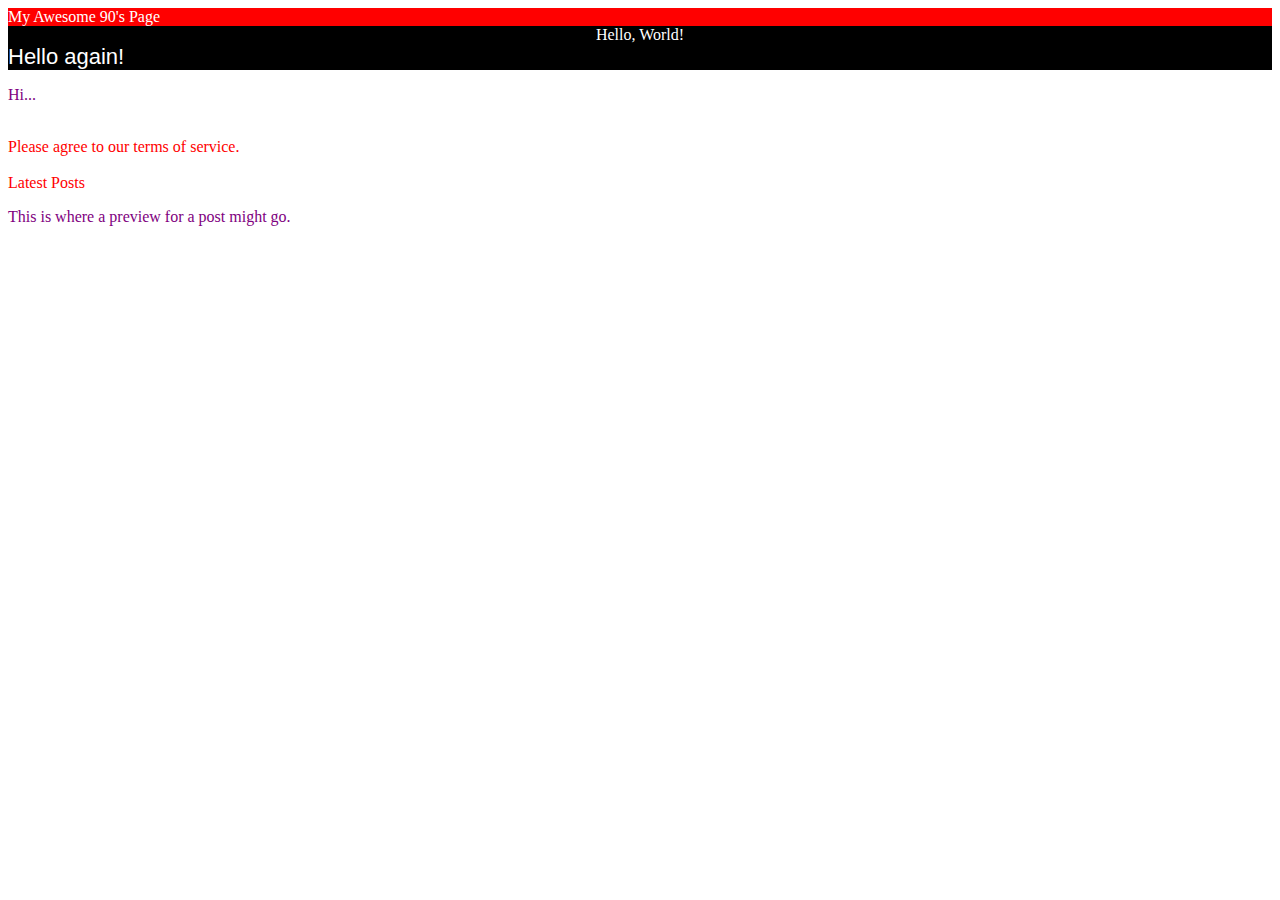
<file: index.html>
<!DOCTYPE html>
<html>

 <head>
  <title> MySandBox</title>   
  <meta charset="UTF-8">
  <link rel="stylesheet" href="styles.css">
</head>

 <body>
    <div id="title">My Awesome 90's Page</div>

<div class="read">Hello, World!</div>
<div class="unread">Hello again!</div>
<p>Hi...</p>
<div>Okay, bye.</div>

<div class="alert-text">
    Please agree to our terms of service.
  </div>
<br>
  <div>
    <div class="subsection header">Latest Posts</div>
    <p class="subsection preview">This is where a preview for a post might go.</p>
  </div>


</body>

</html>

<!-- sample comment -->
</file>
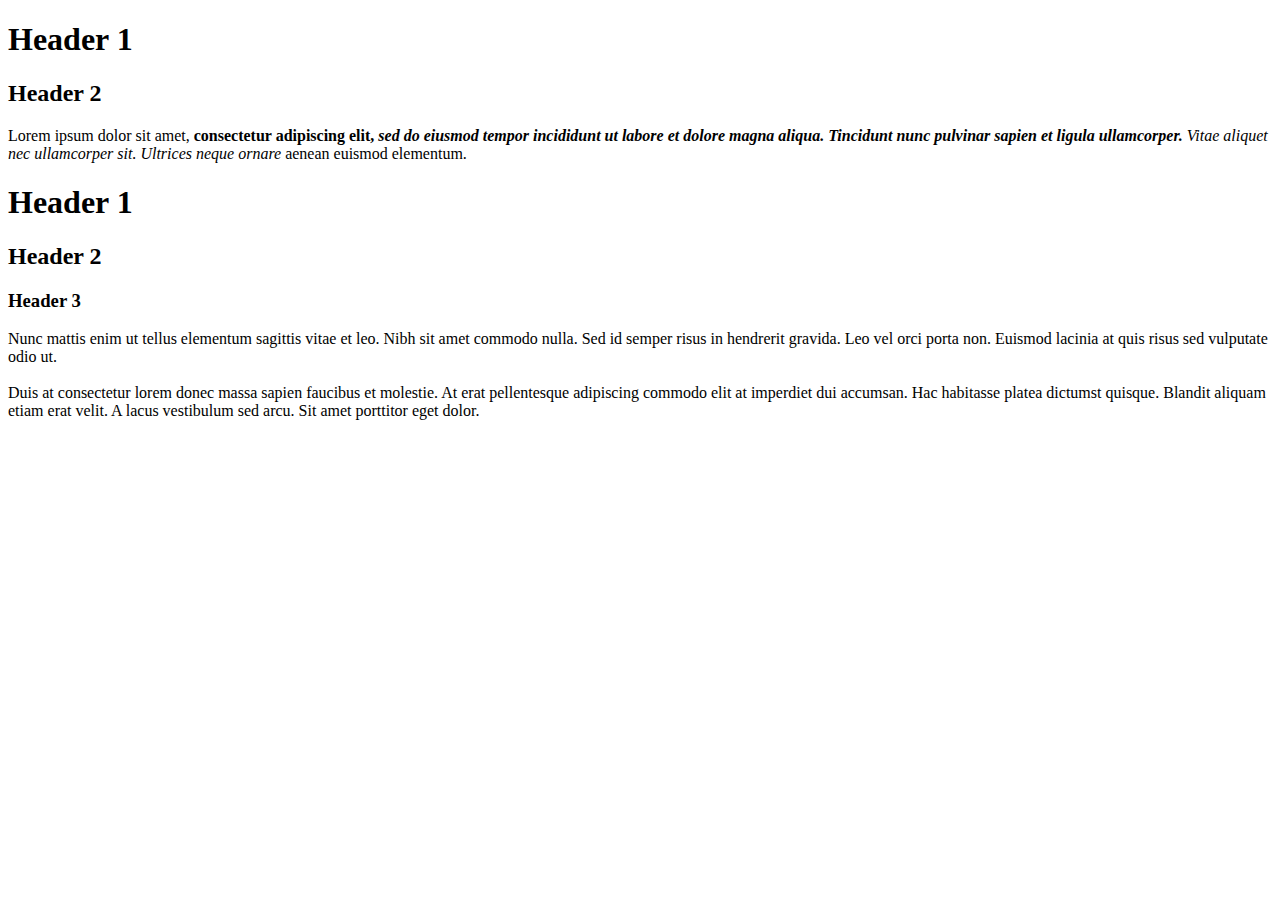
<file: basictags.html>
<!DOCTYPE html>
<html>

 <head>
  <title> My SimplePage!</title>   
  <meta charset="UTF-8">
 </head>

 <body>
    <h1> Header 1</h1>
    <h2> Header 2</h2>
    <p>Lorem ipsum dolor sit amet, <strong>consectetur adipiscing elit, <em>sed do eiusmod tempor incididunt ut labore et dolore magna aliqua. 
    Tincidunt nunc pulvinar sapien et ligula ullamcorper. </strong> Vitae aliquet nec ullamcorper sit. 
    Ultrices neque ornare</em> aenean euismod elementum. </p>

    <h1> Header 1</h1>
    <h2> Header 2</h2>
    <h3> Header 3</h3>

    Nunc mattis enim ut tellus elementum sagittis vitae et leo. 
    Nibh sit amet commodo nulla. Sed id semper risus in hendrerit gravida. Leo vel orci porta non. 
    Euismod lacinia at quis risus sed vulputate odio ut. <br><br>Duis at consectetur lorem donec massa sapien faucibus et molestie. 
    At erat pellentesque adipiscing commodo elit at imperdiet dui accumsan. 
    Hac habitasse platea dictumst quisque. Blandit aliquam etiam erat velit. 
    A lacus vestibulum sed arcu. Sit amet porttitor eget dolor.

 </body>

 </html>
</file>
<file: styles.css>
/* Universal Selector: This applies to everything */

* {
color: purple
}

div {
    color: white;
  }

  .alert-text {
    color: red;
  }

  #title {
    background-color: red;
  }

  .read {
    color: white;
    background-color: black;
    font-family: 'Times New Roman', Times, serif;
    font-size: 16px;
    text-align: center;
  }
  
  .unread {
    color: white;
    background-color: black;
    font-family:'Gill Sans', 'Gill Sans MT', 'Trebuchet MS', sans-serif;
    font-size: 22px;
   
}

  .subsection.header {
    color: red;
  }
</file>
